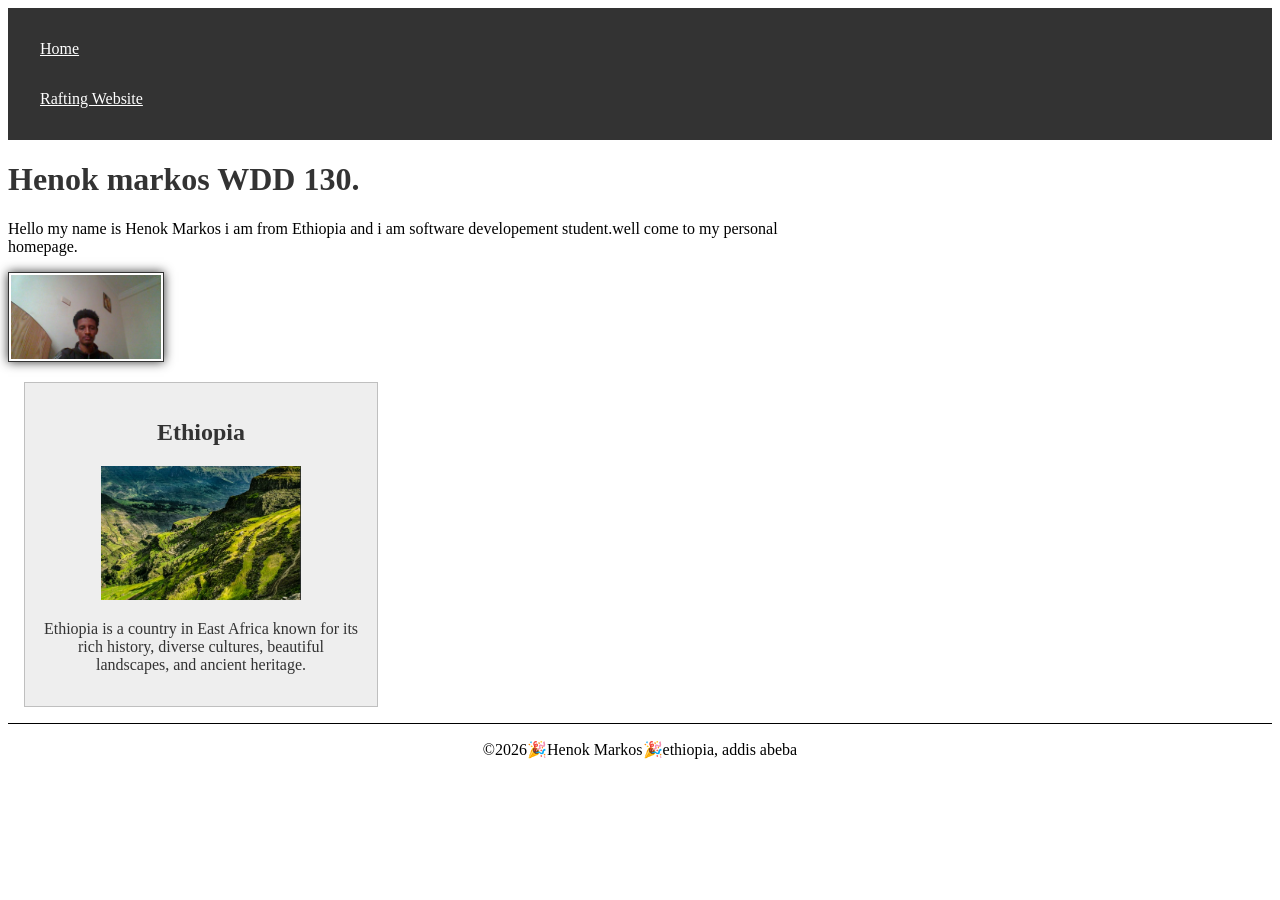
<file: index.html>
<!DOCTYPE html>
<html lang="en">

<head>
    <meta charset="UTF-8">
    <meta name="viewport" content="width=device-width, initial-scale=1.0">
    <title>Henok markos WDD 130 | Personal Homepage</title>

    <meta name="description"
      content="Personal homepage for WDD 130 showing my interests, background, and learning journey.">
    <meta name="author" content="Henok Markos">

    <link rel="stylesheet" href="styles/styles.css">
</head>

<body>
    <header>
        <nav>
            <a href="#">Home</a>
            <a href="wwr/">Rafting Website</a>
        </nav>
    </header>
    <main>
        <h1>Henok markos WDD 130.</h1>
        <p>Hello my name is Henok Markos i am from Ethiopia and i am software developement
            student.well come to my personal homepage. </p>
        <img src="images/profile.jpg" width="640" height="360" alt="My photo">
    </main>
    <aside>
        <h2>Ethiopia</h2>
        <img src="images/ethiopia.jpg" alt="Landscape of Ethiopia">
        <p>Ethiopia is a country in East Africa known for its rich history, diverse cultures,
            beautiful landscapes, and ancient heritage.</p>
    </aside>
    <footer>
        <p>&copy;2026🎉Henok Markos🎉ethiopia, addis abeba</p>
    </footer>
</body>

</html>
</file>
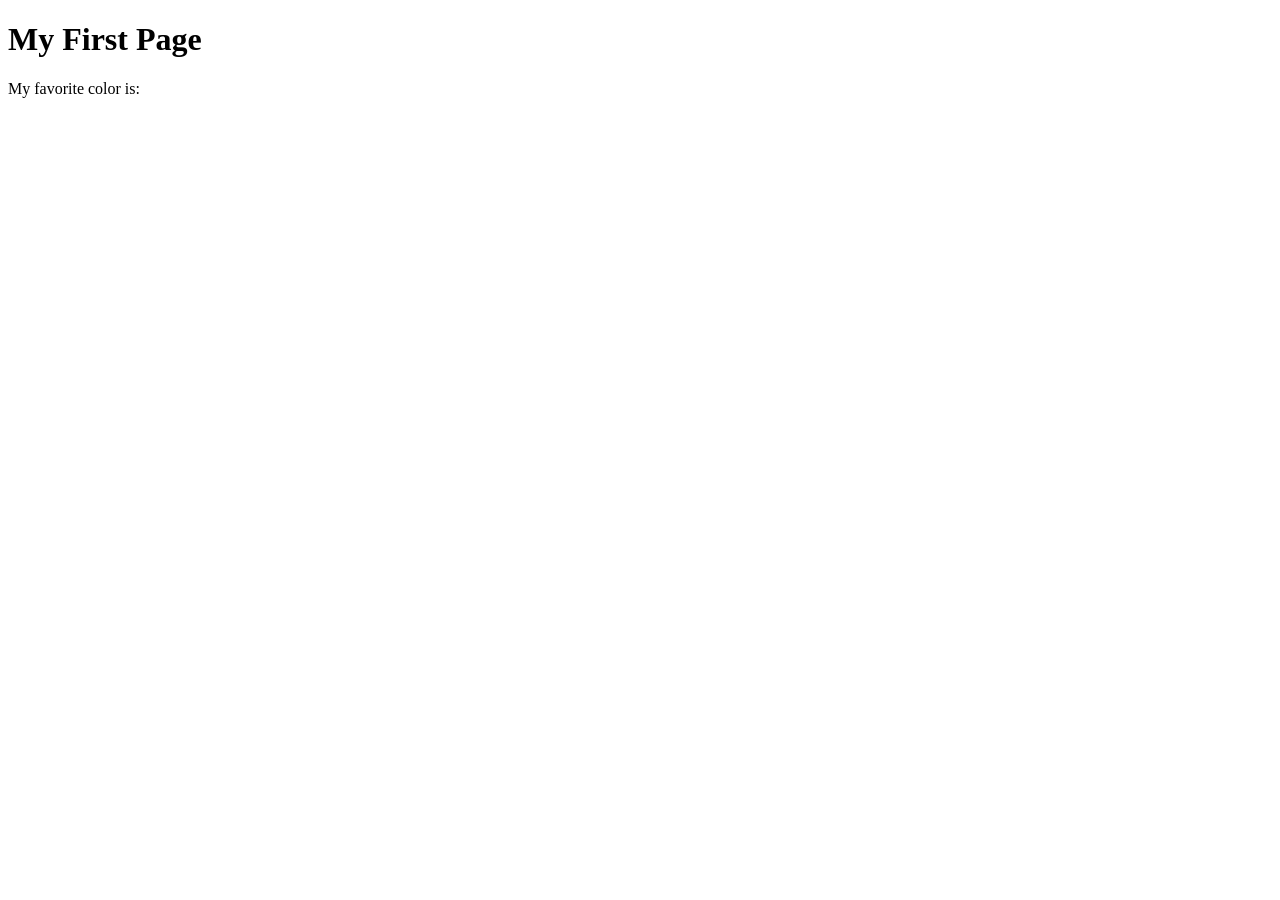
<file: week01/first-page.html>
<!DOCTYPE html>
<html lang="en">
<head>
    <meta charset="UTF-8">
    <meta name="viewport" content="width=device-width, initial-scale=1.0">
    <title>My First Page</title>
</head>
<body>
    <h1>My First Page</h1>
    <p>My favorite color is: </p>
</body>
</html>
</file>
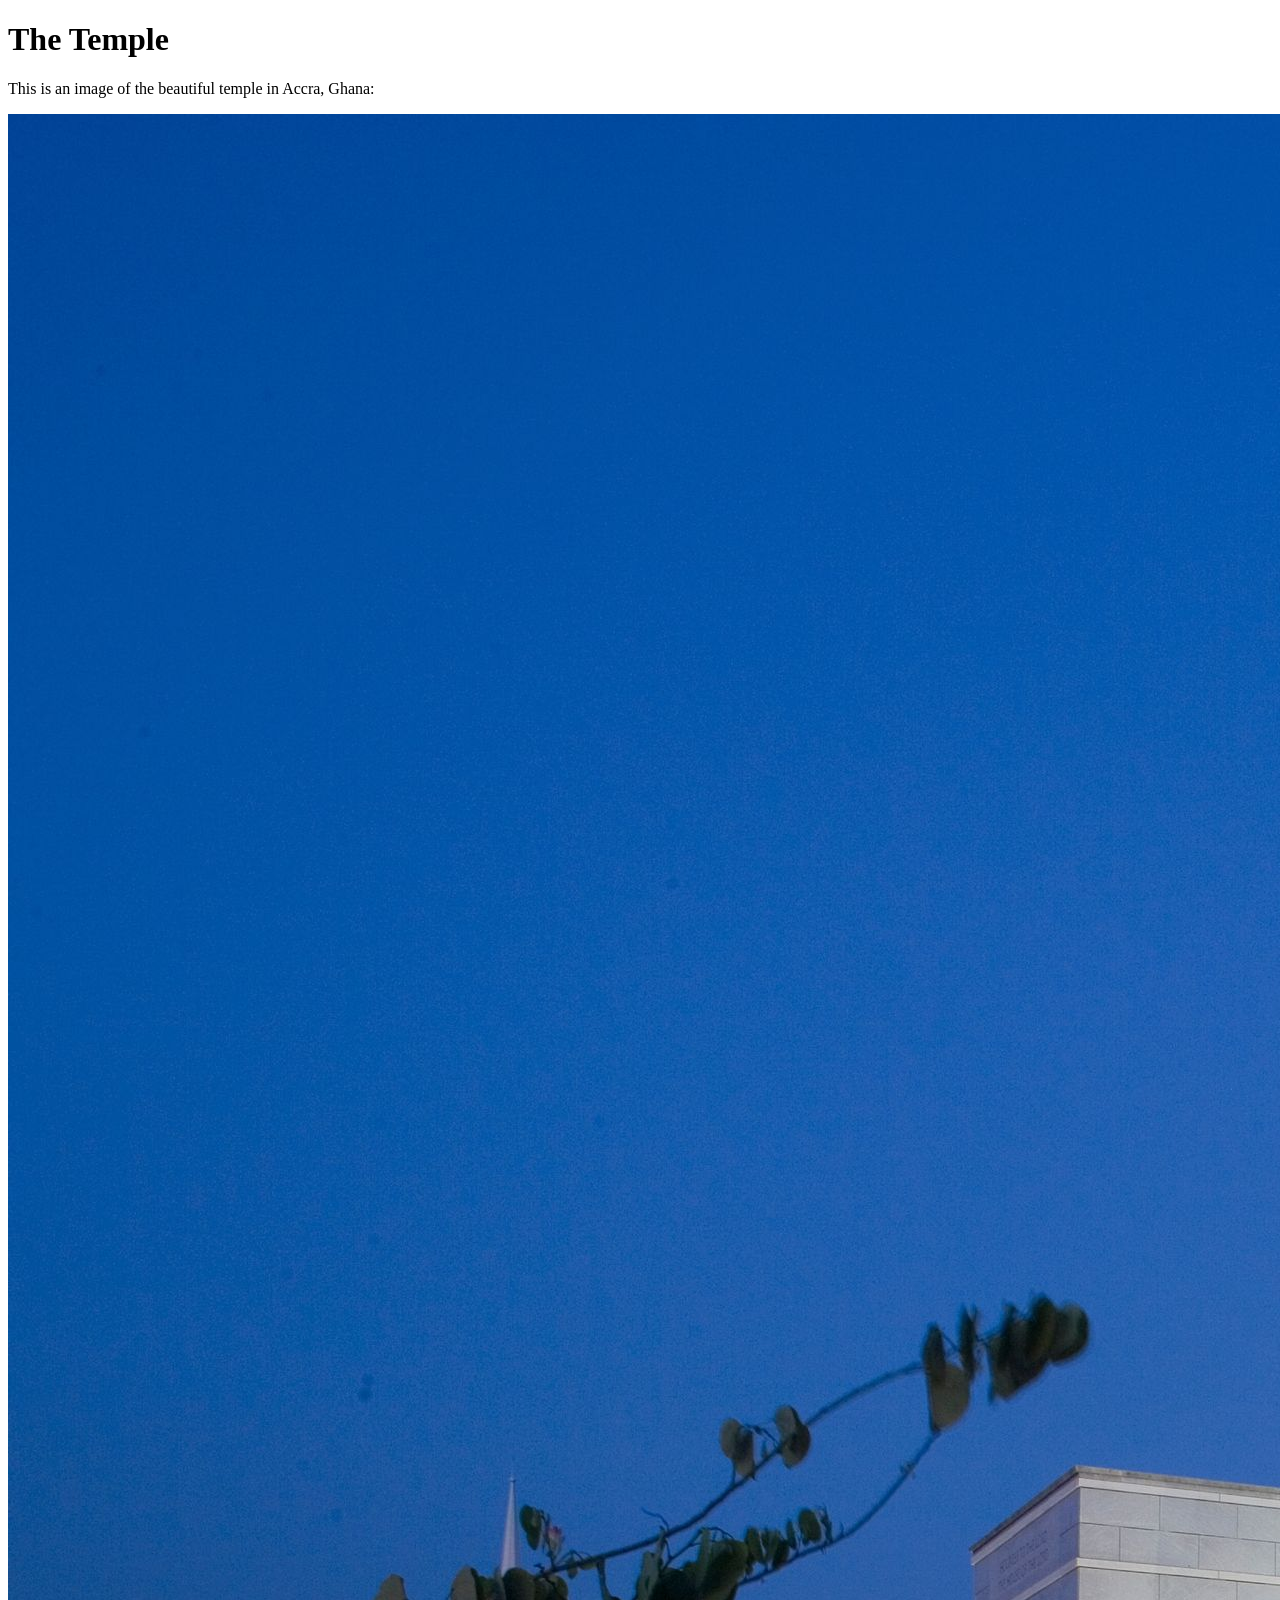
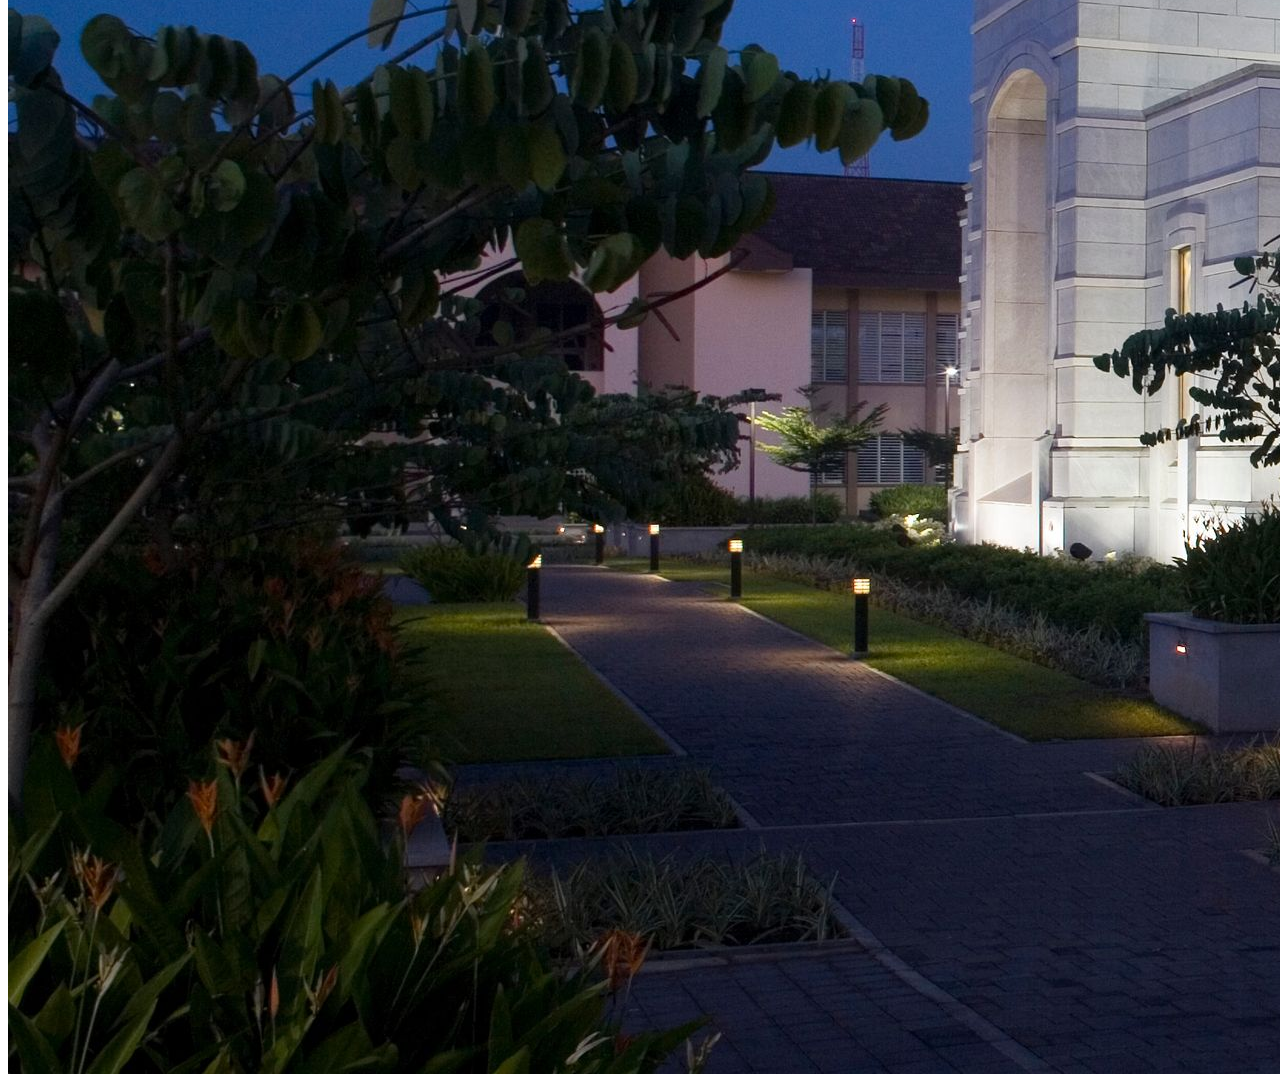
<file: week01/images.html>
<!DOCTYPE html>
<html lang="en">
<head>
    <meta charset="UTF-8">
    <meta name="viewport" content="width=device-width, initial-scale=1.0">
    <title>Temple Image</title>
</head>
<body>
    <h1>The Temple</h1>
    <p>This is an image of the beautiful temple in Accra, Ghana:</p>
    <img src="images/temple-large.jpeg" alt="The Accra Ghana Temple">
    
</body>
</html>
</file>
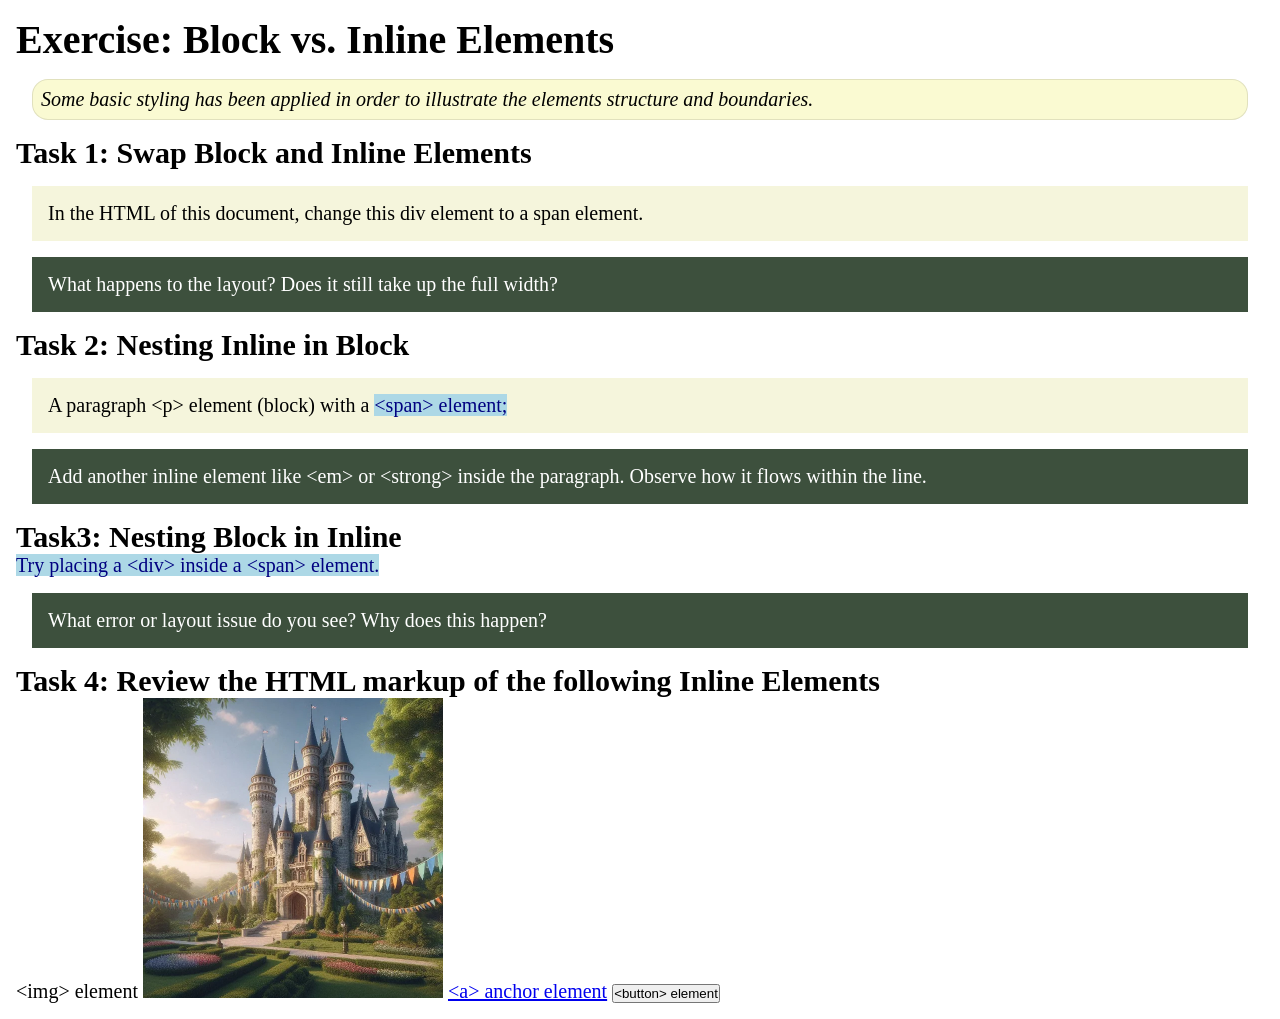
<file: week02/block-vs-inline.html>
<!DOCTYPE html>
<html lang="en">

<head>
    <meta charset="UTF-8">
    <meta name="viewport" content="width=device-width, initial-scale=1.0">
    <title>Exercise: Block vs. Inline Elements</title>
    <link rel="stylesheet" href="styles/block-vs-inline.css">
</head>

<body>
    <main>
        <h1>Exercise: Block vs. Inline Elements</h1>
        <p class="note">Some basic styling has been applied in order to illustrate the elements structure and
            boundaries.</p>

        <h2>Task 1: Swap Block and Inline Elements</h2>
        <div>In the HTML of this document, change this div element to a span element.</div>

        <p class="question">What happens to the layout? Does it still take up the full width?</p>

        <h2>Task 2: Nesting Inline in Block</h2>
        <p>A paragraph &lt;p&gt; element (block) with a <span>&lt;span&gt; element;</span></p>
        <p class="question">Add another inline element like &lt;em&gt; or &lt;strong&gt; inside the paragraph. Observe
            how it flows within the line.</p>

        <h2>Task3: Nesting Block in Inline</h2>
        <span>Try placing a &lt;div&gt; inside a &lt;span&gt; element.</span>
            <p class="question">What error or layout issue do you see? Why does this happen?</p>


            <h2>Task 4: Review the HTML markup of the following Inline Elements</h2>
        &lt;img&gt; element
        <img src="images/castle.webp" alt="placeholder image (images are inline)" width="300" height="300">
        <a href="https://churchofjesuschrist.org">&lt;a&gt; anchor element</a>
        <button type="button">&lt;button&gt; element</button>
    </main>
</body>

</html>
</file>
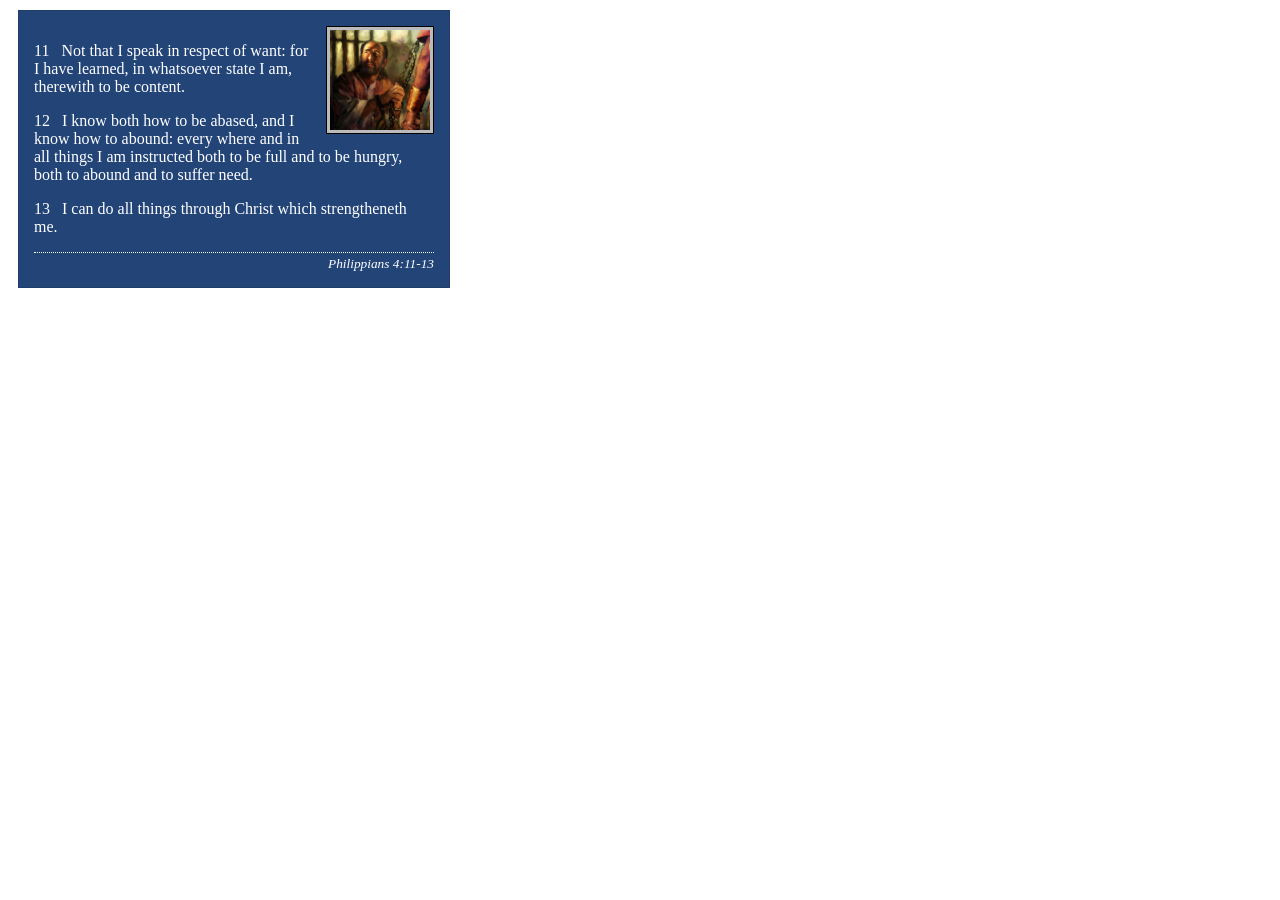
<file: week02/box-model-solution.html>
<!DOCTYPE html>
<html lang="en">
<head>
    <meta charset="UTF-8">
    <meta name="viewport" content="width=device-width, initial-scale=1.0">
    <title>Box Model Activity</title>
    <link rel="stylesheet" href="styles/box-model-solution.css">
</head>
<body>
    <main>
        <div class="callout">
            <img src="images/apostle-paul-imprisoned.webp" alt="Paul the Apostle - Imprisoned in Rome" width="200" height="200">
            <blockquote>
                <p>11 &nbsp; Not that I speak in respect of want: for I have learned, in whatsoever state I am, therewith to be content.</p>
                <p>12 &nbsp; I know both how to be abased, and I know how to abound: every where and in all things I am instructed both to be full and to be hungry, both to abound and to suffer need.</p>
                <p>13 &nbsp; I can do all things through Christ which strengtheneth me.</p>
            </blockquote>
            <cite>Philippians 4:11-13</cite>
        </div>
    </main>
</body>
</html>
</file>
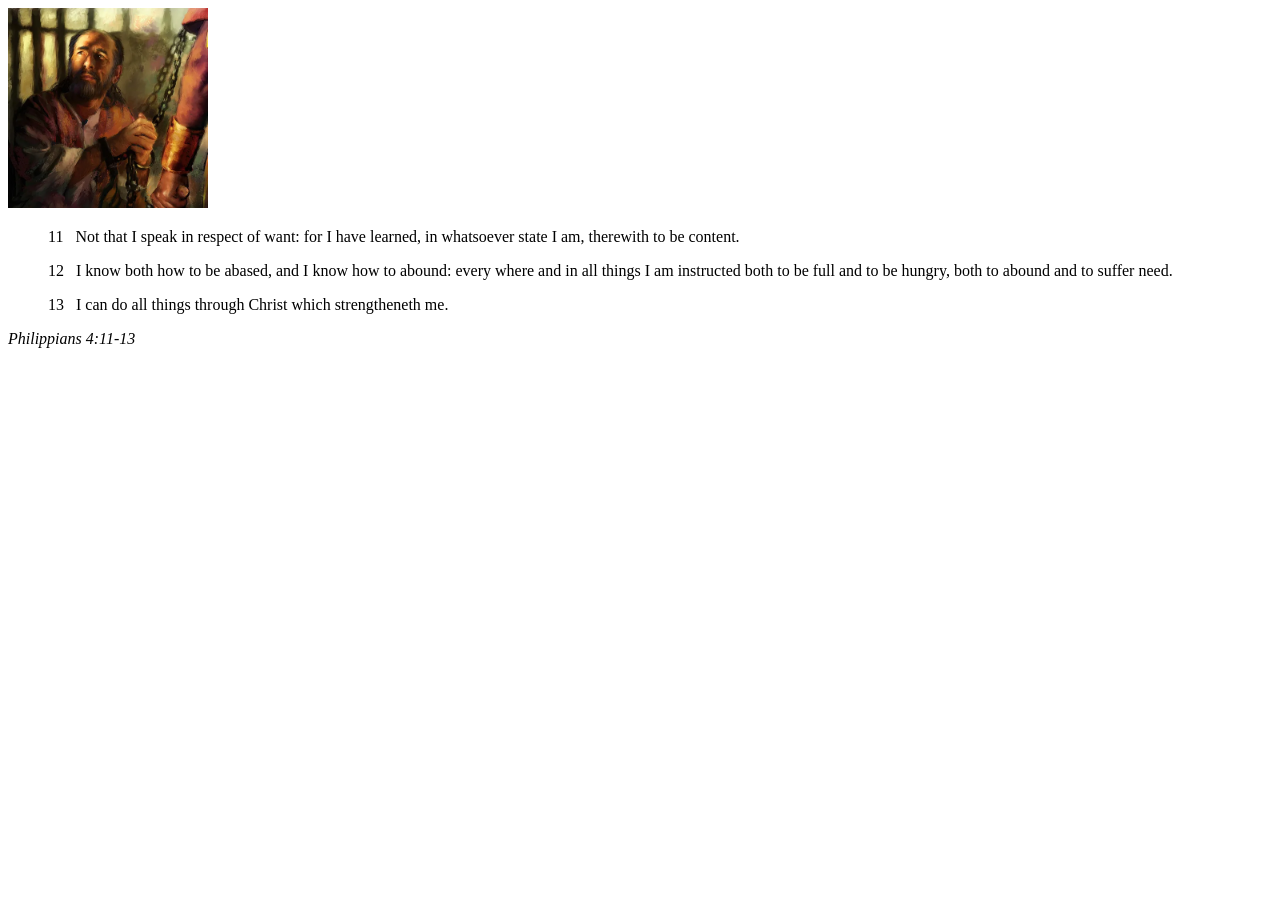
<file: week02/box-model.html>
<!DOCTYPE html>
<html lang="en">
<head>
    <meta charset="UTF-8">
    <meta name="viewport" content="width=device-width, initial-scale=1.0">
    <title>Box Model Activity</title>
</head>
<body>
    <main>
        <div class="callout">
            <img src="images/apostle-paul-imprisoned.webp" alt="Paul the Apostle - Imprisoned in Rome" width="200" height="200">
            <blockquote>
                <p>11 &nbsp; Not that I speak in respect of want: for I have learned, in whatsoever state I am, therewith to be content.</p>
                <p>12 &nbsp; I know both how to be abased, and I know how to abound: every where and in all things I am instructed both to be full and to be hungry, both to abound and to suffer need.</p>
                <p>13 &nbsp; I can do all things through Christ which strengtheneth me.</p>
            </blockquote>
            <cite>Philippians 4:11-13</cite>
        </div>
    </main>
</body>
</html>
</file>
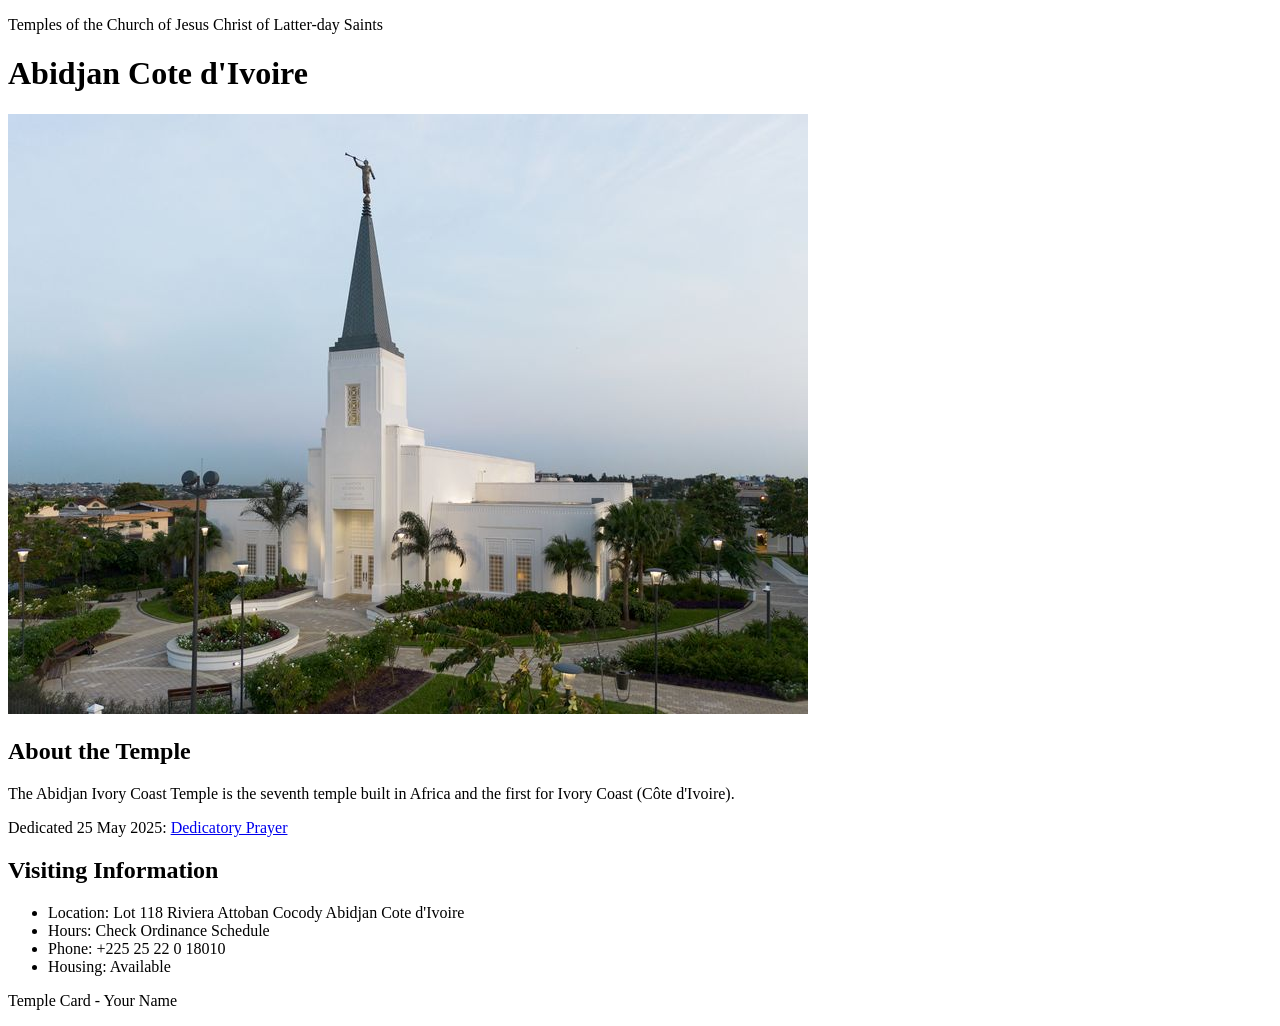
<file: week02/temple.html>
<!DOCTYPE html>
<html lang="en">

<head>
    <meta charset="UTF-8">
    <meta name="viewport" content="width=device-width, initial-scale=1.0">
    <title>Temple Card - Abidjan Cote d'Ivoire</title>
</head>

<body>
    <header>
        <p>Temples of the Church of Jesus Christ of Latter-day Saints</p>
    </header>
    <main>
        <h1>Abidjan Cote d'Ivoire</h1>
        <picture>
            <img src="images/abidjan-ivory-coast.jpeg" alt="Abidjan Cote d'Ivoire Temple">
        </picture>
        <section>
            <h2>About the Temple</h2>
            <p>The Abidjan Ivory Coast Temple is the seventh temple built in Africa and the first for Ivory Coast (Côte
                d'Ivoire).</p>
            <p>Dedicated 25 May 2025: <a
                    href="https://www.churchofjesuschrist.org/temples/dedicatory-prayer/abidjan-ivory-coast-temple/2025-05-25?lang=eng"
                    target="_blank" rel="noopener noreferrer">Dedicatory Prayer</a></p>
        </section>
        <section>
            <h2>Visiting Information</h2>
            <ul>
                <li>Location: Lot 118 Riviera Attoban Cocody Abidjan Cote d'Ivoire</li>
                <li>Hours: Check Ordinance Schedule</li>
                <li>Phone: +225 25 22 0 18010</li>
                <li>Housing: Available</li>
            </ul>
        </section>
    </main>
    <footer>
        <p>Temple Card - Your Name</p>
    </footer>
</body>

</html>
</file>
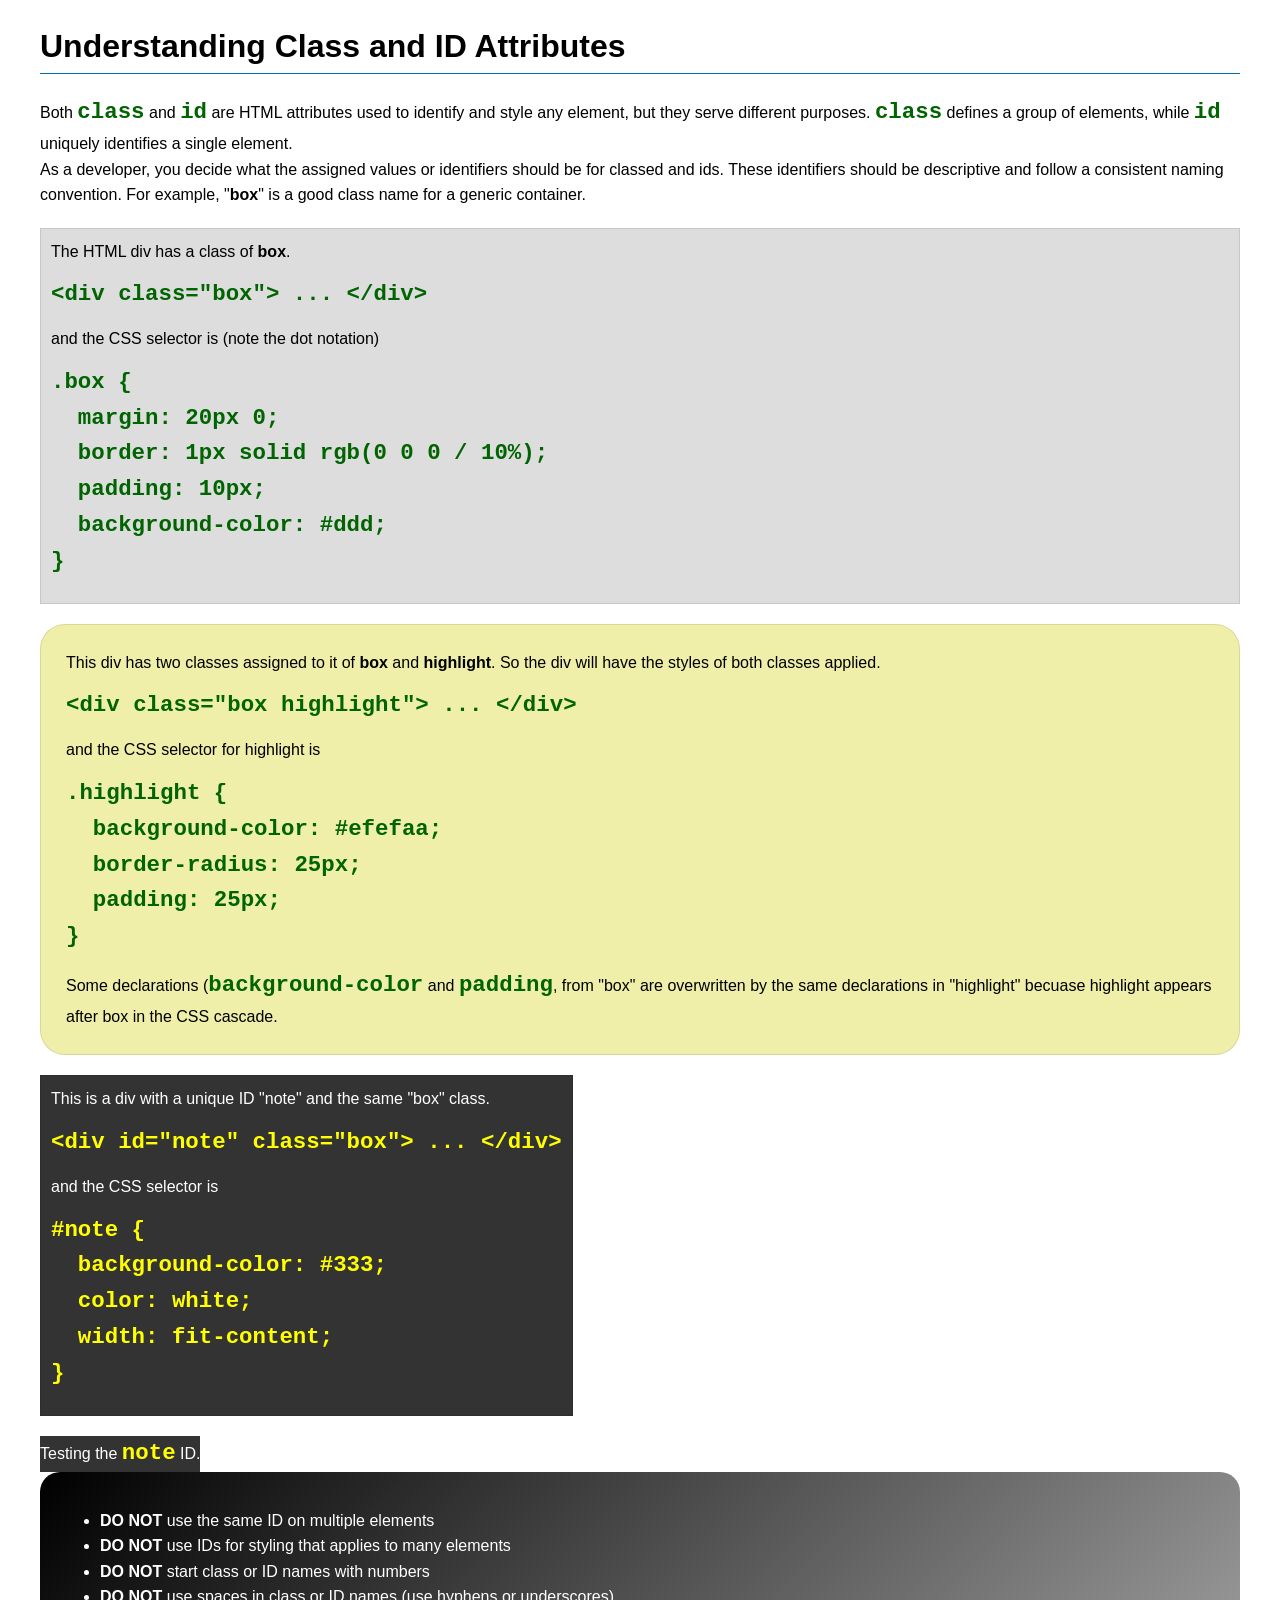
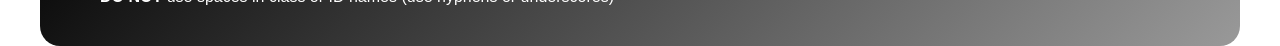
<file: week03/class-and-id.html>
<!DOCTYPE html>
<html lang="en">

<head>
    <meta charset="UTF-8">
    <meta name="viewport" content="width=device-width, initial-scale=1.0">
    <title>Class vs ID Attributes</title>
    <link rel="stylesheet" href="styles/class-and-id.css">
</head>

<body>
    <h1>Understanding Class and ID Attributes</h1>
    <p>Both <code>class</code> and <code>id</code> are HTML attributes used to identify and style any element, but they
        serve different purposes. <code>class</code> defines a group of elements, while <code>id</code> uniquely
        identifies a single element.</p>
    <p>As a developer, you decide what the assigned values or identifiers should be for classed and ids. These
        identifiers should be
        descriptive and follow a consistent naming convention. For example, "<strong>box</strong>" is a good class name
        for a generic container.</p>
    <div class="box">
        <p>The HTML div has a class of <strong>box</strong>.</p>
        <pre><code class="html">&lt;div class="box"&gt; ... &lt;/div&gt;</code></pre>
        and the CSS selector is (note the dot notation)
        <pre><code class="css">.box {
  margin: 20px 0;
  border: 1px solid rgb(0 0 0 / 10%);
  padding: 10px;
  background-color: #ddd; 
}</code></pre>
    </div>

    <div class="box highlight">
        <p>This div has two classes assigned to it of <strong>box</strong> and <strong>highlight</strong>. So the div
            will have the styles of both classes applied.</p>
        <pre><code class="html">&lt;div class="box highlight"&gt; ... &lt;/div&gt;</code></pre>
        and the CSS selector for highlight is
        <pre><code class="css">.highlight {
  background-color: #efefaa;
  border-radius: 25px;
  padding: 25px;
}</code></pre>
<p>Some declarations (<code>background-color</code> and <code>padding</code>, from "box" are overwritten by the same declarations in "highlight" becuase highlight appears after box in the CSS cascade.</p>
    </div>

    <div id="note" class="box">
        <p>This is a div with a unique ID "note" and the same "box" class.</p>
        <pre><code class="html">&lt;div id="note" class="box"&gt; ... &lt;/div&gt;</code></pre>
        and the CSS selector is
        <pre><code class="css">#note {
  background-color: #333;
  color: white;
  width: fit-content;
}</code></pre>
    </div>

    <div id="note">
        <p>Testing the <code>note</code> ID.</p>
    </div>

    <section id="best-practice">
        <ul>
            <li><strong>DO NOT</strong> use the same ID on multiple elements</li>
            <li><strong>DO NOT</strong> use IDs for styling that applies to many elements</li>
            <li><strong>DO NOT</strong> start class or ID names with numbers</li>
            <li><strong>DO NOT</strong> use spaces in class or ID names (use hyphens or underscores)</li>
        </ul>
    </section>




</body>

</html>
</file>
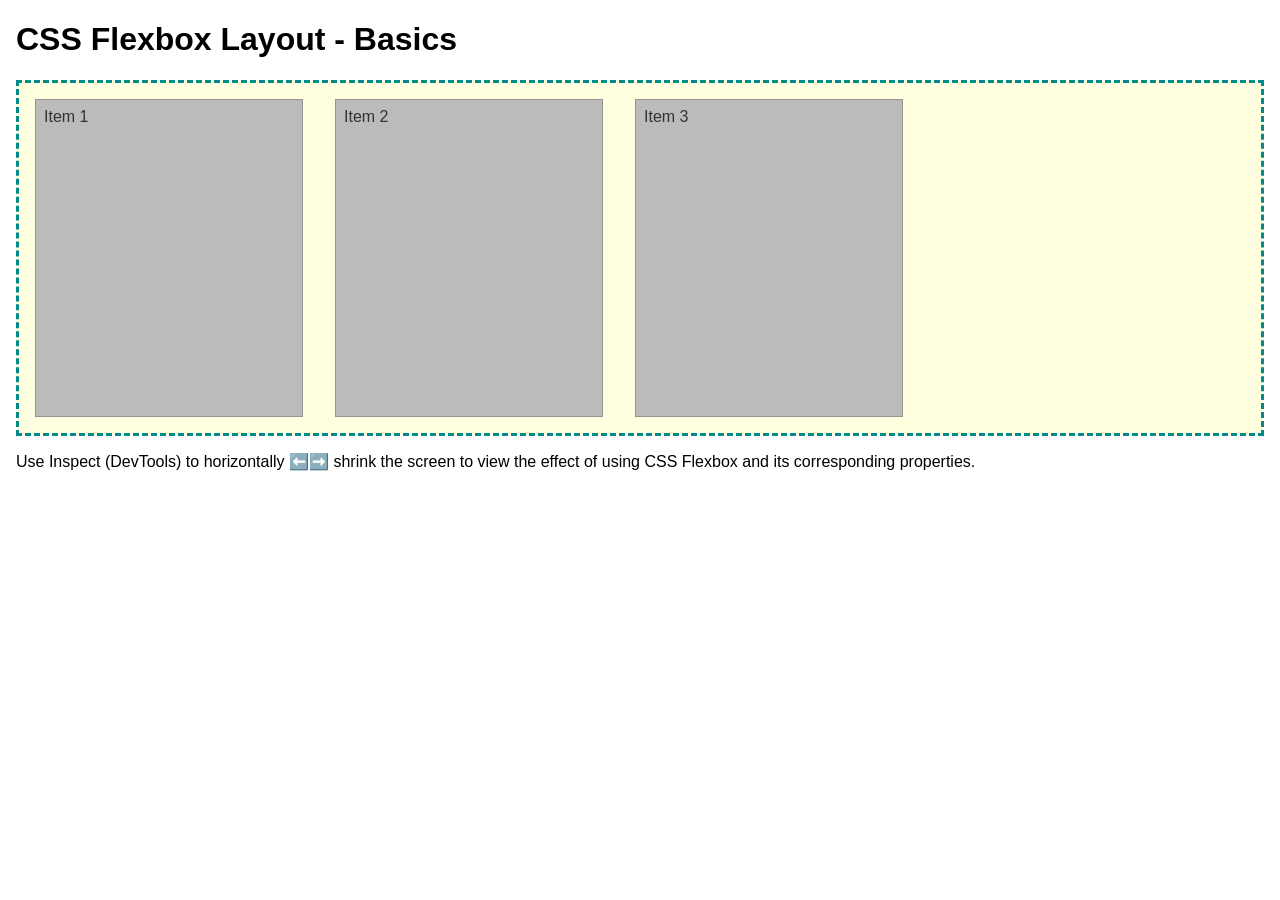
<file: week04/flexbox-layout.html>
<!DOCTYPE html>
<html lang="en">
<head>
    <meta charset="UTF-8">
    <meta name="viewport" content="width=device-width, initial-scale=1.0">
    <title>CSS Flexbox Layout - Basics</title>
    <link rel="stylesheet" href="styles/flexbox.css">
</head>
<body>
    <main>
        <h1>CSS Flexbox Layout - Basics</h1>
        <div class="flex-container">
            <div class="flex-item item1">Item 1</div>
            <div class="flex-item item2">Item 2</div>
            <div class="flex-item item3">Item 3</div>
        </div>
        <p>Use Inspect (DevTools) to horizontally ⬅️➡️ shrink the screen to view the effect of using CSS Flexbox and its corresponding properties.</p>
    </main>
</body>
</html>
</file>
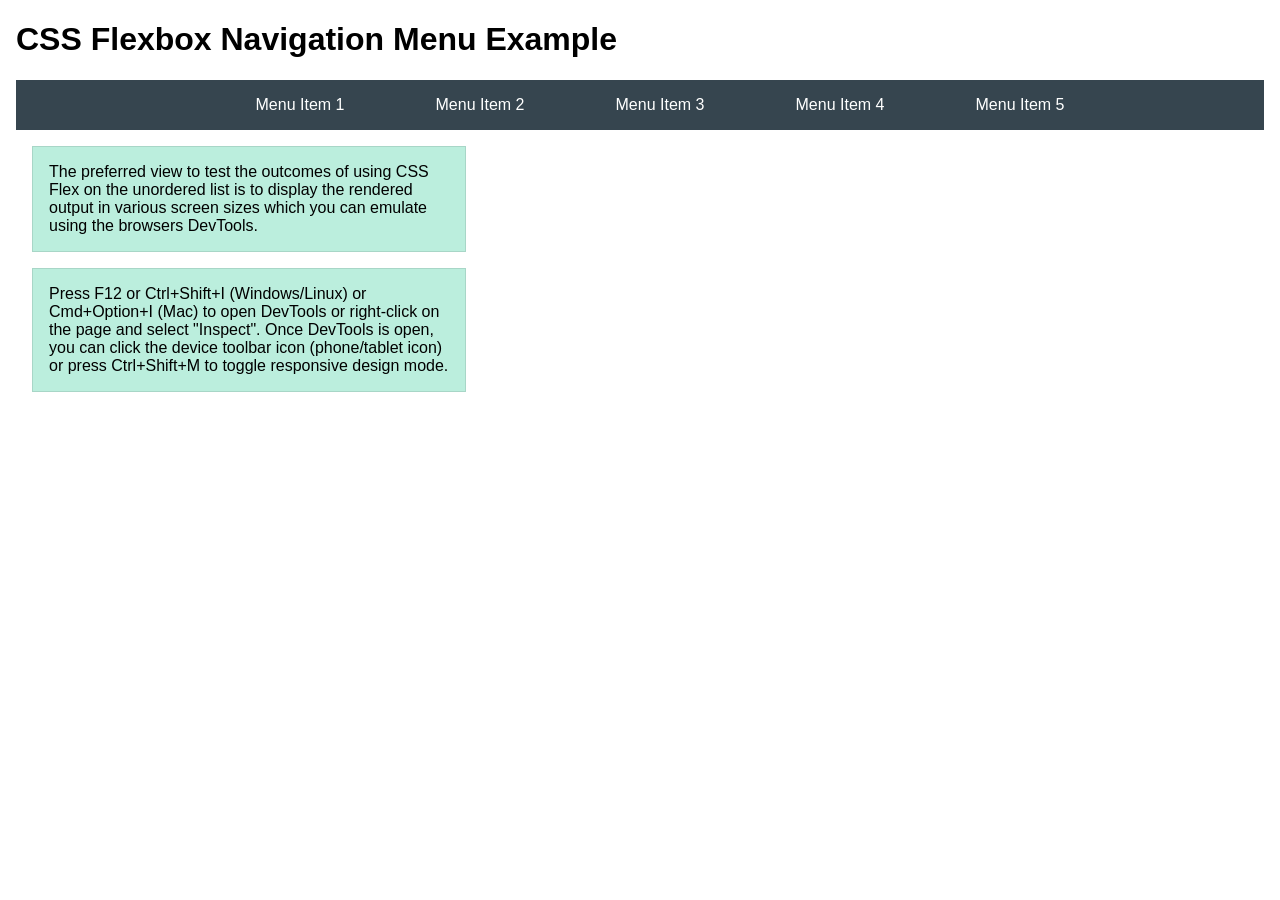
<file: week04/flexbox-menu.html>
<!DOCTYPE html>
<html lang="en">
<head>
    <meta charset="UTF-8">
    <meta name="viewport" content="width=device-width, initial-scale=1.0">
    <title>CSS Flexbox - Navigation Menu</title>
    <link rel="stylesheet" href="styles/flexbox-menu.css">
</head>
<body>
    <main>
        <h1>CSS Flexbox Navigation Menu Example</h1>
        <nav>
            <ul>
                <li><a href="#">Menu Item 1</a></li>
                <li><a href="#">Menu Item 2</a></li>
                <li><a href="#">Menu Item 3</a></li>
                <li><a href="#">Menu Item 4</a></li>
                <li><a href="#">Menu Item 5</a></li>
            </ul>
        </nav>
        <p>The preferred view to test the outcomes of using CSS Flex on the unordered list is to display the rendered output in various screen sizes which you can emulate using the browsers DevTools.</p>

        <p>Press F12 or Ctrl+Shift+I (Windows/Linux) or Cmd+Option+I (Mac) to open DevTools or right-click on the page and select "Inspect". Once DevTools is open, you can click the device toolbar icon (phone/tablet icon) or press Ctrl+Shift+M to toggle responsive design mode.</p>

                      
        
    </main>
</body>
</html>
</file>
<file: styles/styles.css>
nav {
    background-color: #333;
    padding: 1rem;
}

nav a {
    color: white;
    padding: 1rem;
    display: block;
}

h1 {
    color: #333;
}

main {
    max-width: 840px;
}

aside {
    width: 20rem;
    margin: 1rem;
    border: 1px solid rgb(0 0 0 / 0.2);
    padding: 1rem;
    background-color: #eee;
    color: #333;
    text-align: center;
}

aside img {
    width: 200px;
    height: auto;
}

main img {
    width: 150px;
    height: auto;
    border: 1px solid #333;
    padding: 2px;
    box-shadow: 0 0 10px #333;
}

p {
    padding: 0;
}

footer {
    margin-top: 15px;
    border-top: 1px solid #000;
    text-align: center;
}
</file>
<file: week02/styles/block-vs-inline.css>
* {
    margin: 0;
    padding: 0;
}

body {
    font-size: 20px;
    margin: 1rem;
}

p,
div {
    background-color: beige;
    margin: 1rem;
    padding: 1rem;
}

span {
    color: navy;
    background-color: lightblue;
}

code {
    margin: 0;
    padding: 0;
    color: green;
    font-size: 1.2rem;
}

.note {
    font-style: italic;
    background-color: lightgoldenrodyellow;
    border-radius: 1rem;
    border: 1px solid rgb(0 0 0 / 10%);
    margin: 1rem;
    padding: .5rem;
}

.question {
    background-color: #3d503d;
    color: #fff;
}
</file>
<file: week02/styles/box-model-solution.css>
.callout {
    max-width: 400px;
    margin: 10px;
    border: 1px solid rgba(0, 0, 0, .1);
    padding: 15px;
    background-color: #247;
    color: #fff;
}

.callout img {
    float: right;
    margin: 0 0 10px 15px;
    border: 1px solid #000;
    padding: 3px;
    background-color: #bbb;
    width: 100px;
    height: auto;

}

blockquote {
    margin: 0;
}

cite {
    display: block;
    border-top: 1px dotted #fff;
    padding-top: 3px;
    text-align: right;
    font-size: smaller;
}
</file>
<file: week03/styles/class-and-id.css>
body {
    font-family: Arial, sans-serif;
    line-height: 1.6;
    margin: 0;
    padding: 0 40px;
}

h1 {
    border-bottom: 1px solid rgb(0 110 182);
    padding-bottom: 0;
}



p {
    margin: 0;
}

code {
    color: darkgreen;
    font-weight: 700;
    font-size: 1.4rem;
}

/* Class examples - can be reused */

.box {
    margin: 20px 0;
    border: 1px solid rgb(0 0 0 / 10%);
    padding: 10px;
    background-color: #ddd; /* this is shorthand for #dddddd */
}

.highlight {
    background-color: #efefaa;
    border-radius: 25px;
    padding: 25px;
}

/* ID examples - should be unique */

#note {
    background-color: #333;
    color: white;
    width: fit-content;
}

#note code {
    color: yellow;
}

#best-practice {
    background: linear-gradient(135deg, #000 0%, #999 100%);
    color: white;
    border-radius: 20px;
    padding: 20px
}
</file>
<file: week04/styles/flexbox.css>
body {
    font-family: Helvetica, Arial, sans-serif;
    margin: 1rem;
}

.flex-container {
    border: 3px dashed darkcyan;
    background-color: lightyellow;
    display: flex;
    flex-wrap: wrap;
}

.flex-item {
    width: 250px;
    margin: 1rem;
    border: 1px solid rgb(0 0 0 / 20%);
    padding: 0.5rem;
    background-color: #bbb;
    color: #333;
}

.item1 {
    min-height: 100px;
}

.item2 {
    min-height: 200px;
}

.item3 {
    min-height: 300px;
}
</file>
<file: week04/styles/flexbox-menu.css>
body {
    font-family: Helvetica, Arial, sans-serif;
    margin: 1rem;
}

nav {
    background-color: #36454f;
}

nav ul {
    list-style-type: none;
    display: flex;
    flex-wrap: wrap;
    max-width: 900px;
    margin: 0 auto;
    justify-content: space-around;
    align-items: center;
}

nav a {
    display: block;
    color: #fff;
    text-align: center;
    padding: 1rem;
    text-decoration: none;
}

p {
    margin: 1rem;
    border: 1px solid rgb(0 0 0 / 10%);
    padding: 1rem;
    background-color: #bed;
    max-width: 400px;
}

#devtools-btn {
    background-color: #36454f;
    color: white;
    border: none;
    padding: 12px 24px;
    margin: 1rem;
    font-size: 16px;
    font-family: Helvetica, Arial, sans-serif;
    border-radius: 4px;
    cursor: pointer;
    transition: background-color 0.3s ease;
}

#devtools-btn:hover {
    background-color: #4a5a6a;
}

#devtools-btn:active {
    background-color: #2a3a4a;
}
</file>
